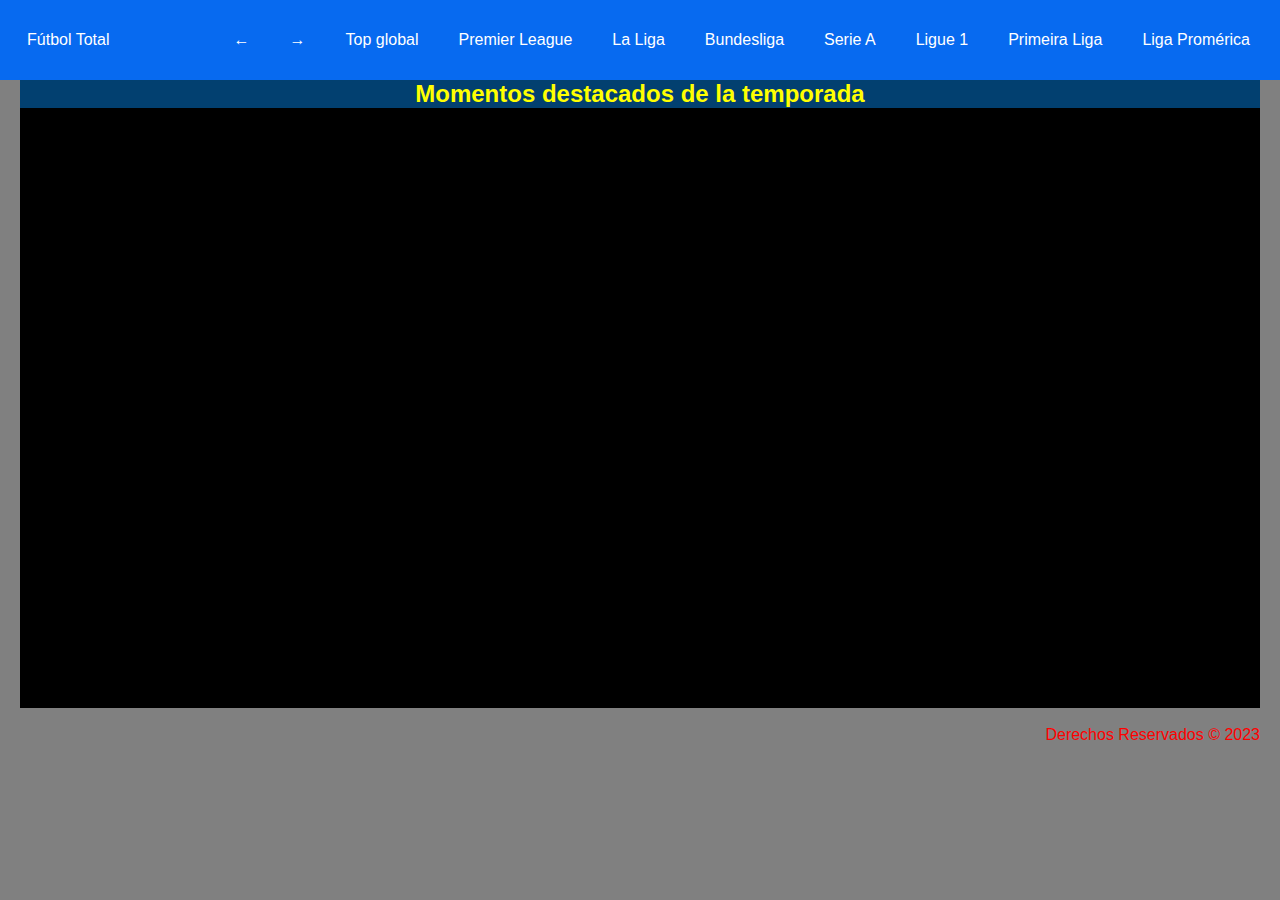
<file: src/main/resources/static/index.html>
<html>
    <head>
        <title>Fútbol Total</title>
        <meta charset="UTF-8">
        <meta name="viewport" content="width=device-width, initial-scale=1.0">
        <link href="css/menus.css" rel="stylesheet" type="text/css"/>
        <link href="css/estilos.css" rel="stylesheet" type="text/css"/>
    </head>
    <body class="body">
        <header class="header">
            <nav class="nav">
                <a class="nav-link logo" href="index.html">Fútbol Total</a>
                <ul class="nav-menu">
                    <li><a class="nav-menu-item"> <a class="nav-link nav-menu-link" href="cr.html">&leftarrow;</a></li>
                    <li><a class="nav-menu-item"> <a class="nav-link nav-menu-link" href="lideres.html">&rightarrow;</a></li>
                    <li><a class="nav-menu-item"> <a class="nav-link nav-menu-link" href="lideres.html">Top global</a></li>
                    <li><a class="nav-menu-item"> <a class="nav-link nav-menu-link" href="pl.html">Premier League</a></li>
                    <li><a class="nav-menu-item"> <a class="nav-link nav-menu-link" href="liga.html">La Liga</a></li>
                    <li><a class="nav-menu-item"> <a class="nav-link nav-menu-link" href="bundesliga.html">Bundesliga</a></li>
                    <li><a class="nav-menu-item"> <a class="nav-link nav-menu-link" href="seriea.html">Serie A</a></li>
                    <li><a class="nav-menu-item"> <a class="nav-link nav-menu-link" href="ligue1.html">Ligue 1</a></li>
                    <li><a class="nav-menu-item"> <a class="nav-link nav-menu-link" href="primeira.html">Primeira Liga</a></li>
                    <li><a class="nav-menu-item"> <a class="nav-link nav-menu-link" href="cr.html">Liga Promérica</a></li>
                </ul>
            </nav>
        </header>
        <aside>
            <h2>Momentos destacados de la temporada</h2>
        </aside>
        <section class="iframe">
            <iframe width="900" height="600" src="https://www.youtube.com/embed/r2n-XN9-_t4?controls=0&mute=1&autoplay=1"  title="Jugadas más Geniales en Fútbol 2023 ᴴᴰ" frameborder="0" allow="accelerometer; autoplay; clipboard-write; encrypted-media; gyroscope; picture-in-picture; web-share" allowfullscreen></iframe>
        </section>
        </br>
        <footer style="text-align: end">
            <p style="color: red">Derechos Reservados &COPY; 2023</p>
        </footer>
    </body>
</html>
</file>
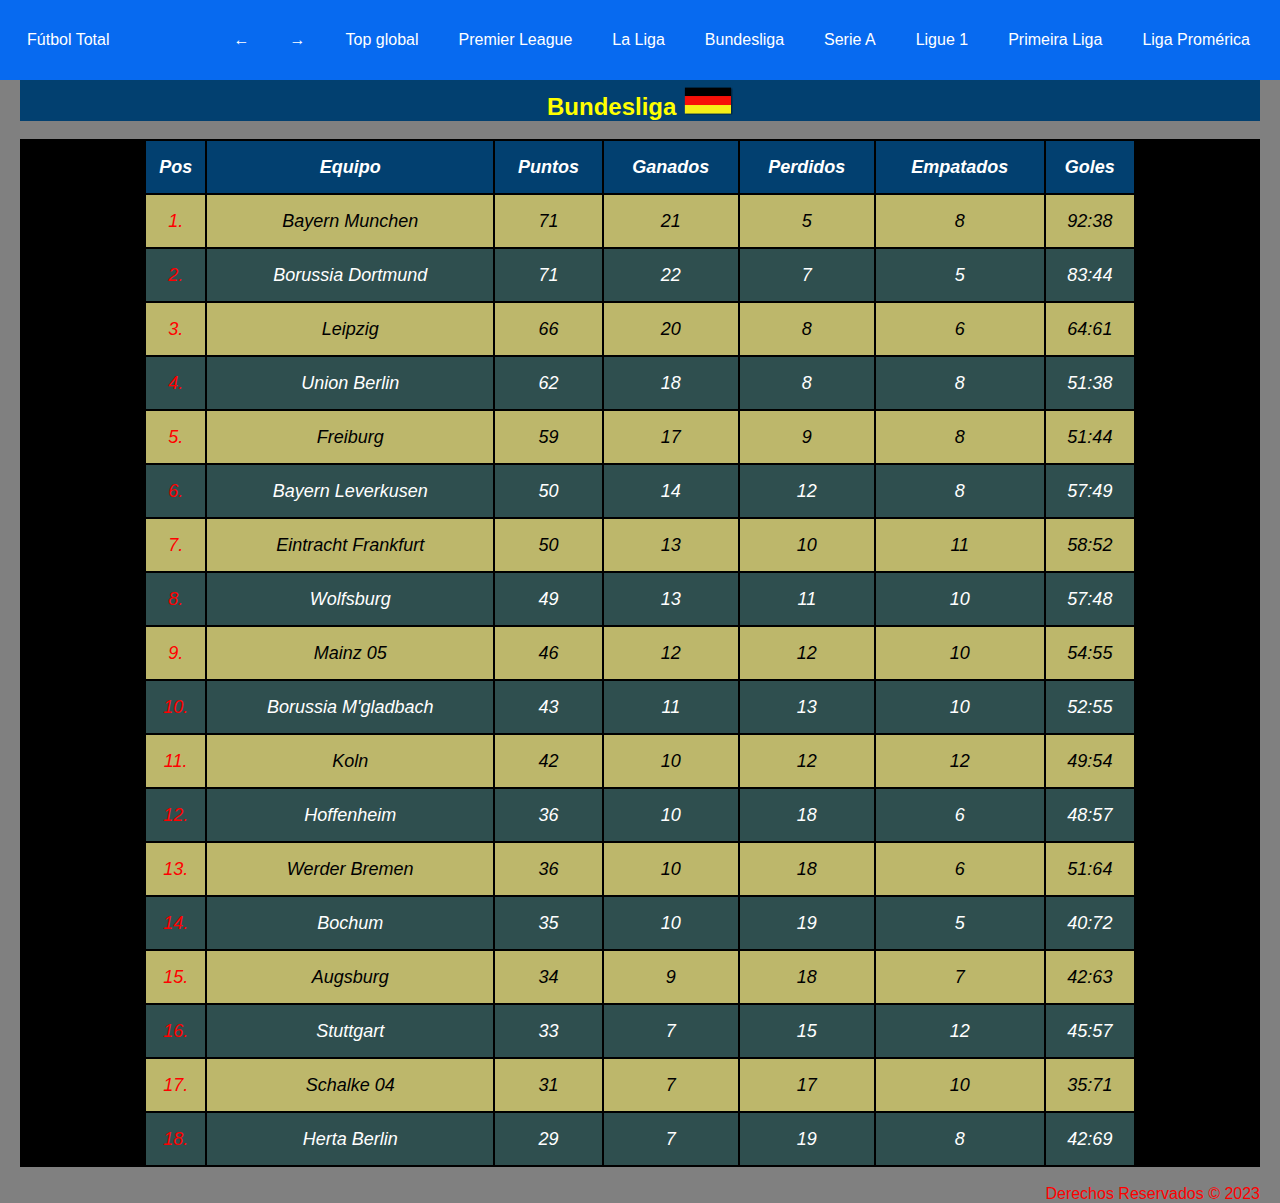
<file: src/main/resources/static/bundesliga.html>
<html>
    <head>
        <title>Fútbol Total: Bundesliga</title>
        <meta charset="UTF-8">
        <meta name="viewport" content="width=device-width, initial-scale=1.0">
        <link href="css/estilos.css" rel="stylesheet" type="text/css"/>
        <link href="css/menus.css" rel="stylesheet" type="text/css"/>
    </head>
    <body>
        <header class="header">
            <nav class="nav">
                <a class="nav-link logo" href="index.html">Fútbol Total</a>
                <ul class="nav-menu">
                    <li><a class="nav-menu-item"> <a class="nav-link nav-menu-link" href="liga.html">&leftarrow;</a></li>
                    <li><a class="nav-menu-item"> <a class="nav-link nav-menu-link" href="seriea.html">&rightarrow;</a></li>
                    <li><a class="nav-menu-item"> <a class="nav-link nav-menu-link" href="lideres.html">Top global</a></li>
                    <li><a class="nav-menu-item"> <a class="nav-link nav-menu-link" href="pl.html">Premier League</a></li>
                    <li><a class="nav-menu-item"> <a class="nav-link nav-menu-link" href="liga.html">La Liga</a></li>
                    <li><a class="nav-menu-item"> <a class="nav-link nav-menu-link" href="bundesliga.html">Bundesliga</a></li>
                    <li><a class="nav-menu-item"> <a class="nav-link nav-menu-link" href="seriea.html">Serie A</a></li>
                    <li><a class="nav-menu-item"> <a class="nav-link nav-menu-link" href="ligue1.html">Ligue 1</a></li>
                    <li><a class="nav-menu-item"> <a class="nav-link nav-menu-link" href="primeira.html">Primeira Liga</a></li>
                    <li><a class="nav-menu-item"> <a class="nav-link nav-menu-link" href="cr.html">Liga Promérica</a></li>
                </ul>
            </nav>
        </header>
        <aside>
            <h2>Bundesliga <img src="img/ale.png" alt="" width="50" height="35" style="padding-top: 6px"/></h2>
        </aside>
        </br>
        <section class="iframe">
            <table class="t">
                <thead>
                    <tr>
                        <th>Pos</th>
                        <th>Equipo</th>
                        <th>Puntos</th>
                        <th>Ganados</th>
                        <th>Perdidos</th>
                        <th>Empatados</th>
                        <th>Goles</th>
                    </tr>
                </thead>
                <tbody>
                    <tr>
                        <td style="color: red">1.</td>
                        <td>Bayern Munchen</td>
                        <td>71</td>
                        <td>21</td>
                        <td>5</td>
                        <td>8</td>
                        <td>92:38</td>
                    </tr>
                    <tr>
                         <td style="color: red">2.</td>
                        <td>Borussia Dortmund</td>
                        <td>71</td>
                        <td>22</td>
                        <td>7</td>
                        <td>5</td>
                        <td>83:44</td>
                    </tr>
                    <tr>
                         <td style="color: red">3.</td>
                        <td>Leipzig</td>
                        <td>66</td>
                        <td>20</td>
                        <td>8</td>
                        <td>6</td>
                        <td>64:61</td>
                    </tr>
                    <tr>
                         <td style="color: red">4.</td>
                        <td>Union Berlin</td>
                        <td>62</td>
                        <td>18</td>
                        <td>8</td>
                        <td>8</td>
                        <td>51:38</td>
                    </tr>
                    <tr>
                         <td style="color: red">5.</td>
                        <td>Freiburg</td>
                        <td>59</td>
                        <td>17</td>
                        <td>9</td>
                        <td>8</td>
                        <td>51:44</td>
                    </tr>
                    <tr>
                         <td style="color: red">6.</td>
                        <td>Bayern Leverkusen</td>
                        <td>50</td>
                        <td>14</td>
                        <td>12</td>
                        <td>8</td>
                        <td>57:49</td>
                    </tr>
                    <tr>
                         <td style="color: red">7.</td>
                        <td>Eintracht Frankfurt</td>
                        <td>50</td>
                        <td>13</td>
                        <td>10</td>
                        <td>11</td>
                        <td>58:52</td>
                    </tr>
                    <tr>
                         <td style="color: red">8.</td>
                        <td>Wolfsburg</td>
                        <td>49</td>
                        <td>13</td>
                        <td>11</td>
                        <td>10</td>
                        <td>57:48</td>
                    </tr>
                    <tr>
                         <td style="color: red">9.</td>
                        <td>Mainz 05</td>
                        <td>46</td>
                        <td>12</td>
                        <td>12</td>
                        <td>10</td>
                        <td>54:55</td>
                    </tr>
                    <tr>
                         <td style="color: red">10.</td>
                        <td>Borussia M'gladbach</td>
                        <td>43</td>
                        <td>11</td>
                        <td>13</td>
                        <td>10</td>
                        <td>52:55</td>
                    </tr>
                    <tr>
                         <td style="color: red">11.</td>
                        <td>Koln</td>
                        <td>42</td>
                        <td>10</td>
                        <td>12</td>
                        <td>12</td>
                        <td>49:54</td>
                    </tr>
                    <tr>
                         <td style="color: red">12.</td>
                        <td>Hoffenheim</td>
                        <td>36</td>
                        <td>10</td>
                        <td>18</td>
                        <td>6</td>
                        <td>48:57</td>
                    </tr>
                    <tr>
                         <td style="color: red">13.</td>
                        <td>Werder Bremen</td>
                        <td>36</td>
                        <td>10</td>
                        <td>18</td>
                        <td>6</td>
                        <td>51:64</td>
                    </tr>
                    <tr>
                         <td style="color: red">14.</td>
                        <td>Bochum</td>
                        <td>35</td>
                        <td>10</td>
                        <td>19</td>
                        <td>5</td>
                        <td>40:72</td>
                    </tr>
                    <tr>
                         <td style="color: red">15.</td>
                        <td>Augsburg</td>
                        <td>34</td>
                        <td>9</td>
                        <td>18</td>
                        <td>7</td>
                        <td>42:63</td>
                    </tr>
                    <tr>
                         <td style="color: red">16.</td>
                        <td>Stuttgart</td>
                        <td>33</td>
                        <td>7</td>
                        <td>15</td>
                        <td>12</td>
                        <td>45:57</td>
                    </tr>
                    <tr>
                         <td style="color: red">17.</td>
                        <td>Schalke 04</td>
                        <td>31</td>
                        <td>7</td>
                        <td>17</td>
                        <td>10</td>
                        <td>35:71</td>
                    </tr>
                    <tr>
                         <td style="color: red">18.</td>
                        <td>Herta Berlin</td>
                        <td>29</td>
                        <td>7</td>
                        <td>19</td>
                        <td>8</td>
                        <td>42:69</td>
                    </tr>
                </tbody>
            </table>
        </section>
        </br>
        <footer style="text-align: end">
            <p style="color: red">Derechos Reservados &COPY; 2023</p>
        </footer>
    </body>
</html>
</file>
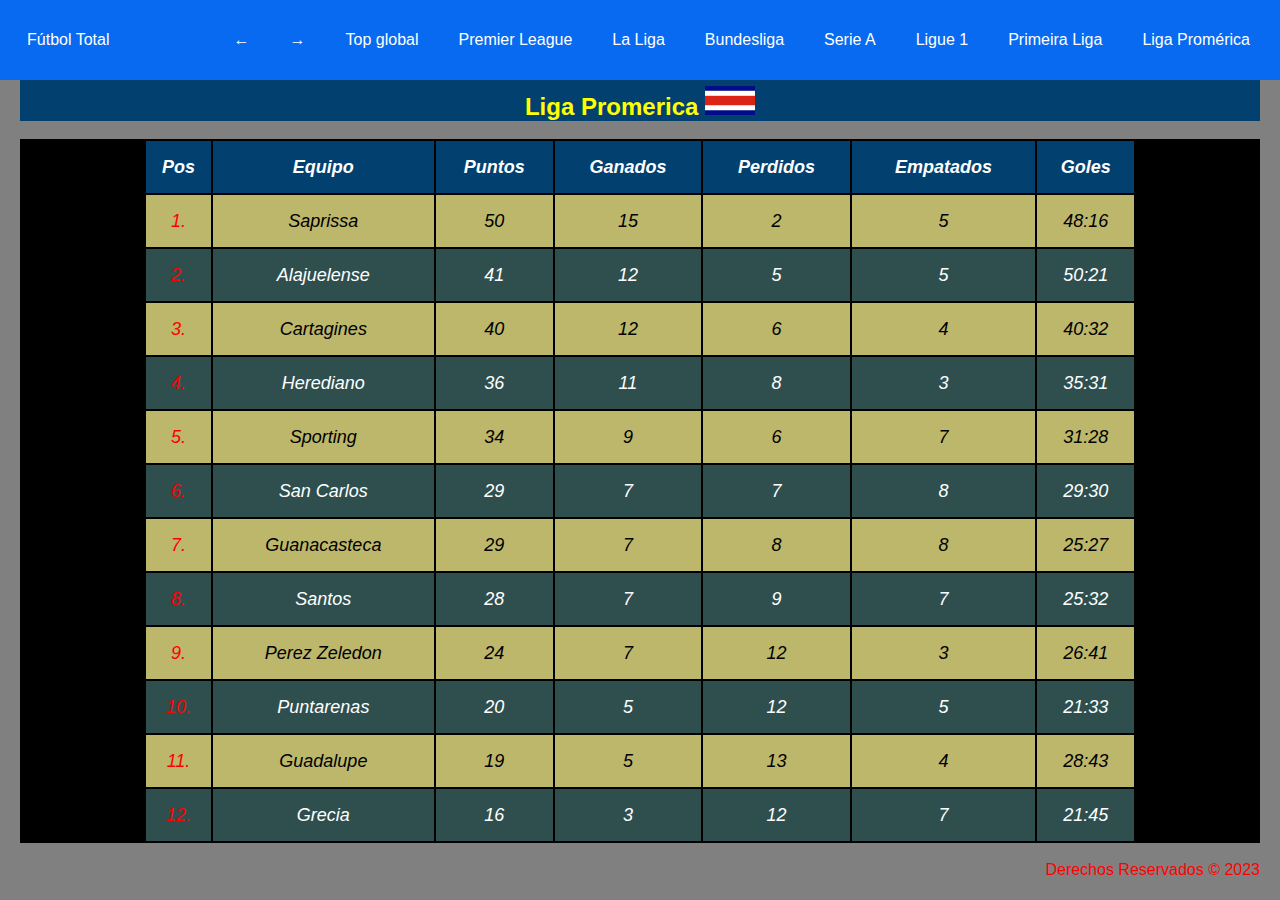
<file: src/main/resources/static/cr.html>
<html>
    <head>
        <title>Fútbol Total: Liga Promérica</title>
        <meta charset="UTF-8">
        <meta name="viewport" content="width=device-width, initial-scale=1.0">
        <link href="css/estilos.css" rel="stylesheet" type="text/css"/>
        <link href="css/menus.css" rel="stylesheet" type="text/css"/>
    </head>
    <body>
        <header class="header">
            <nav class="nav">
                <a class="nav-link logo" href="index.html">Fútbol Total</a>
                <ul class="nav-menu">
                    <li><a class="nav-menu-item"> <a class="nav-link nav-menu-link" href="primeira.html">&leftarrow;</a></li>
                    <li><a class="nav-menu-item"> <a class="nav-link nav-menu-link" href="index.html">&rightarrow;</a></li>
                    <li><a class="nav-menu-item"> <a class="nav-link nav-menu-link" href="lideres.html">Top global</a></li>
                    <li><a class="nav-menu-item"> <a class="nav-link nav-menu-link" href="pl.html">Premier League</a></li>
                    <li><a class="nav-menu-item"> <a class="nav-link nav-menu-link" href="liga.html">La Liga</a></li>
                    <li><a class="nav-menu-item"> <a class="nav-link nav-menu-link" href="bundesliga.html">Bundesliga</a></li>
                    <li><a class="nav-menu-item"> <a class="nav-link nav-menu-link" href="seriea.html">Serie A</a></li>
                    <li><a class="nav-menu-item"> <a class="nav-link nav-menu-link" href="ligue1.html">Ligue 1</a></li>
                    <li><a class="nav-menu-item"> <a class="nav-link nav-menu-link" href="primeira.html">Primeira Liga</a></li>
                    <li><a class="nav-menu-item"> <a class="nav-link nav-menu-link" href="cr.html">Liga Promérica</a></li>
                </ul>
            </nav>
        </header>
        <aside>
            <h2>Liga Promerica <img src="img/cr.png" alt="" width="50" height="35" style="padding-top: 6px"/></h2>
        </aside>
        </br>
        <section class="iframe">
            <table class="t">
                <thead>
                    <tr>
                        <th>Pos</th>
                        <th>Equipo</th>
                        <th>Puntos</th>
                        <th>Ganados</th>
                        <th>Perdidos</th>
                        <th>Empatados</th>
                        <th>Goles</th>
                    </tr>
                </thead>
                <tbody>
                    <tr>
                        <td style="color: red">1.</td>
                        <td>Saprissa</td>
                        <td>50</td>
                        <td>15</td>
                        <td>2</td>
                        <td>5</td>
                        <td>48:16</td>
                    </tr>
                    <tr>
                        <td style="color: red">2.</td>
                        <td>Alajuelense</td>
                        <td>41</td>
                        <td>12</td>
                        <td>5</td>
                        <td>5</td>
                        <td>50:21</td>
                    </tr>
                    <tr>
                        <td style="color: red">3.</td>
                        <td>Cartagines</td>
                        <td>40</td>
                        <td>12</td>
                        <td>6</td>
                        <td>4</td>
                        <td>40:32</td>
                    </tr>
                    <tr>
                        <td style="color: red">4.</td>
                        <td>Herediano</td>
                        <td>36</td>
                        <td>11</td>
                        <td>8</td>
                        <td>3</td>
                        <td>35:31</td>
                    </tr>
                    <tr>
                        <td style="color: red">5.</td>
                        <td>Sporting</td>
                        <td>34</td>
                        <td>9</td>
                        <td>6</td>
                        <td>7</td>
                        <td>31:28</td>
                    </tr>
                    <tr>
                        <td style="color: red">6.</td>
                        <td>San Carlos</td>
                        <td>29</td>
                        <td>7</td>
                        <td>7</td>
                        <td>8</td>
                        <td>29:30</td>
                    </tr>
                    <tr>
                        <td style="color: red">7.</td>
                        <td>Guanacasteca</td>
                        <td>29</td>
                        <td>7</td>
                        <td>8</td>
                        <td>8</td>
                        <td>25:27</td>
                    </tr>
                    <tr>
                        <td style="color: red">8.</td>
                        <td>Santos</td>
                        <td>28</td>
                        <td>7</td>
                        <td>9</td>
                        <td>7</td>
                        <td>25:32</td>
                    </tr>
                    <tr>
                        <td style="color: red">9.</td>
                        <td>Perez Zeledon</td>
                        <td>24</td>
                        <td>7</td>
                        <td>12</td>
                        <td>3</td>
                        <td>26:41</td>
                    </tr>
                    <tr>
                        <td style="color: red">10.</td>
                        <td>Puntarenas</td>
                        <td>20</td>
                        <td>5</td>
                        <td>12</td>
                        <td>5</td>
                        <td>21:33</td>
                    </tr>
                    <tr>
                        <td style="color: red">11.</td>
                        <td>Guadalupe</td>
                        <td>19</td>
                        <td>5</td>
                        <td>13</td>
                        <td>4</td>
                        <td>28:43</td>
                    </tr>
                    <tr>
                        <td style="color: red">12.</td>
                        <td>Grecia</td>
                        <td>16</td>
                        <td>3</td>
                        <td>12</td>
                        <td>7</td>
                        <td>21:45</td>
                    </tr>
                </tbody>
            </table>
        </section>
        </br>
        <footer style="text-align: end">
            <p style="color: red">Derechos Reservados &COPY; 2023</p>
        </footer>
    </body>
</html>
</file>
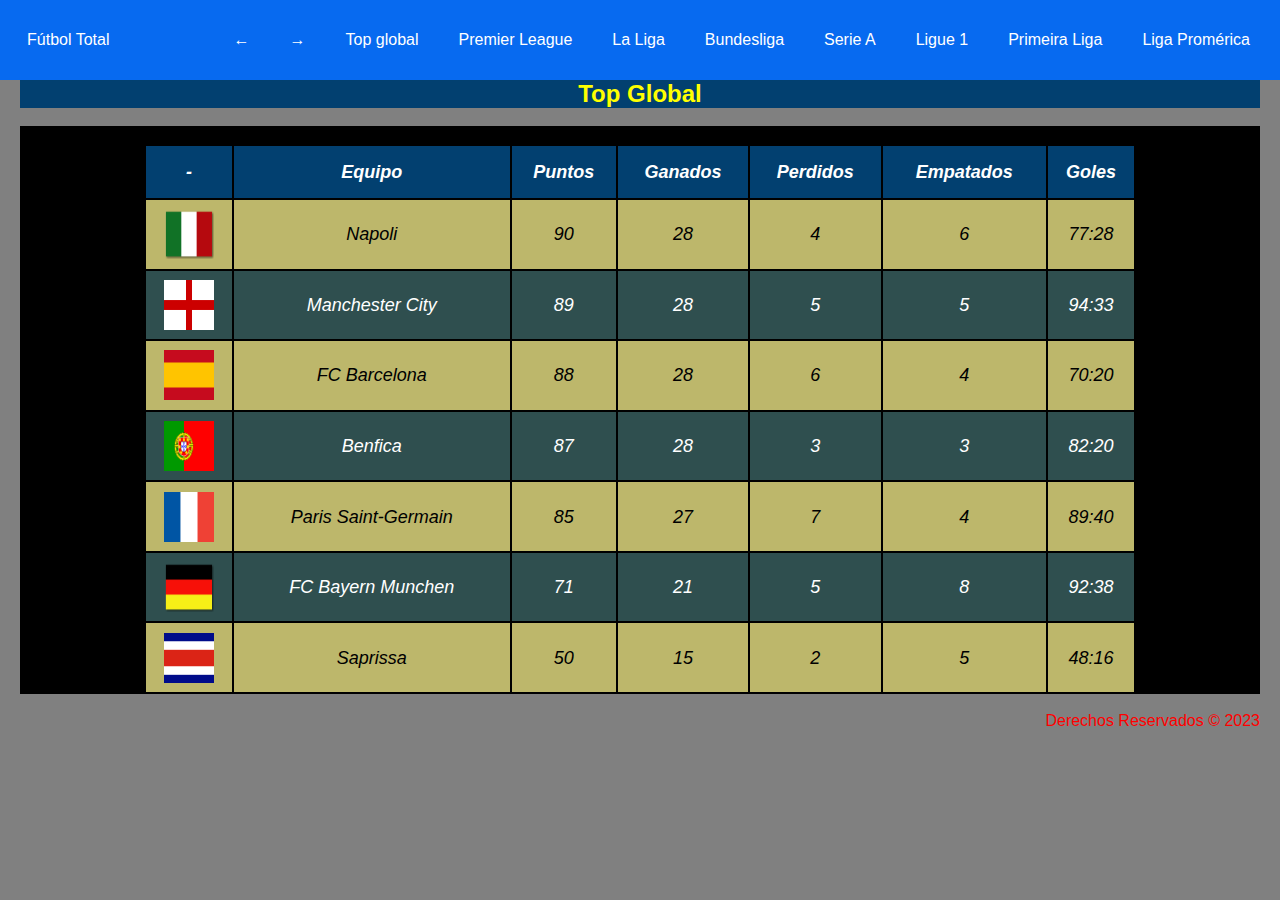
<file: src/main/resources/static/lideres.html>
<html>
    <head>
        <title>Fútbol Total: Líderes Globales</title>
        <meta charset="UTF-8">
        <meta name="viewport" content="width=device-width, initial-scale=1.0">
        <link href="css/estilos.css" rel="stylesheet" type="text/css"/>
        <link href="css/menus.css" rel="stylesheet" type="text/css"/>
    </head>
    <body>
        <header class="header">
            <nav class="nav">
                <a class="nav-link logo" href="index.html">Fútbol Total</a>
                <ul class="nav-menu">
                    <li><a class="nav-menu-item"> <a class="nav-link nav-menu-link" href="index.html">&leftarrow;</a></li>
                    <li><a class="nav-menu-item"> <a class="nav-link nav-menu-link" href="pl.html">&rightarrow;</a></li>
                    <li><a class="nav-menu-item"> <a class="nav-link nav-menu-link" href="lideres.html">Top global</a></li>
                    <li><a class="nav-menu-item"> <a class="nav-link nav-menu-link" href="pl.html">Premier League</a></li>
                    <li><a class="nav-menu-item"> <a class="nav-link nav-menu-link" href="liga.html">La Liga</a></li>
                    <li><a class="nav-menu-item"> <a class="nav-link nav-menu-link" href="bundesliga.html">Bundesliga</a></li>
                    <li><a class="nav-menu-item"> <a class="nav-link nav-menu-link" href="seriea.html">Serie A</a></li>
                    <li><a class="nav-menu-item"> <a class="nav-link nav-menu-link" href="ligue1.html">Ligue 1</a></li>
                    <li><a class="nav-menu-item"> <a class="nav-link nav-menu-link" href="primeira.html">Primeira Liga</a></li>
                    <li><a class="nav-menu-item"> <a class="nav-link nav-menu-link" href="cr.html">Liga Promérica</a></li>
                </ul>
            </nav>
        </header>
        <aside>
            <h2>Top Global</h2>
        </aside>
        </br>
        <section class="iframe">
            <table class="t">
                <thead>
                    <tr>
                        <th>-</th>
                        <th>Equipo</th>
                        <th>Puntos</th>
                        <th>Ganados</th>
                        <th>Perdidos</th>
                        <th>Empatados</th>
                        <th>Goles</th>
                    </tr>
                </thead>
                <tbody>
                    <tr>
                        <td><img src="img/ita.png" alt="" width="50" height="50"/></td>
                        <td>Napoli</td>
                        <td>90</td>
                        <td>28</td>
                        <td>4</td>
                        <td>6</td>
                        <td>77:28</td>
                    </tr>
                    <tr>
                        <td><img src="img/ing.png" alt="" width="50" height="50"/></td>
                        <td>Manchester City</td>
                        <td>89</td>
                        <td>28</td>
                        <td>5</td>
                        <td>5</td>
                        <td>94:33</td>
                    </tr>
                    <tr>
                        <td><img src="img/esp.png" alt="" width="50" height="50"/></td>
                        <td>FC Barcelona</td>
                        <td>88</td>
                        <td>28</td>
                        <td>6</td>
                        <td>4</td>
                        <td>70:20</td>
                    </tr>
                    <tr>
                        <td><img src="img/por.png" alt="" width="50" height="50"/></td>
                        <td>Benfica</td>
                        <td>87</td>
                        <td>28</td>
                        <td>3</td>
                        <td>3</td>
                        <td>82:20</td>
                    </tr>
                    <tr>
                        <td><img src="img/fra.png" alt="" width="50" height="50"/></td>>
                        <td>Paris Saint-Germain</td>
                        <td>85</td>
                        <td>27</td>
                        <td>7</td>
                        <td>4</td>
                        <td>89:40</td>
                    </tr>
                    <tr>
                        <td><img src="img/ale.png" alt="" width="50" height="50"/></td>
                        <td>FC Bayern Munchen</td>
                        <td>71</td>
                        <td>21</td>
                        <td>5</td>
                        <td>8</td>
                        <td>92:38</td>
                    </tr>
                    <tr>
                        <td><img src="img/cr.png" alt="" width="50" height="50"/></td>
                        <td>Saprissa</td>
                        <td>50</td>
                        <td>15</td>
                        <td>2</td>
                        <td>5</td>
                        <td>48:16</td>
                    </tr>
                </tbody>
            </table>
        </section>
        </br>
        <footer style="text-align: end">
            <p style="color: red">Derechos Reservados &COPY; 2023</p>
        </footer>
    </body>
</html>
</file>
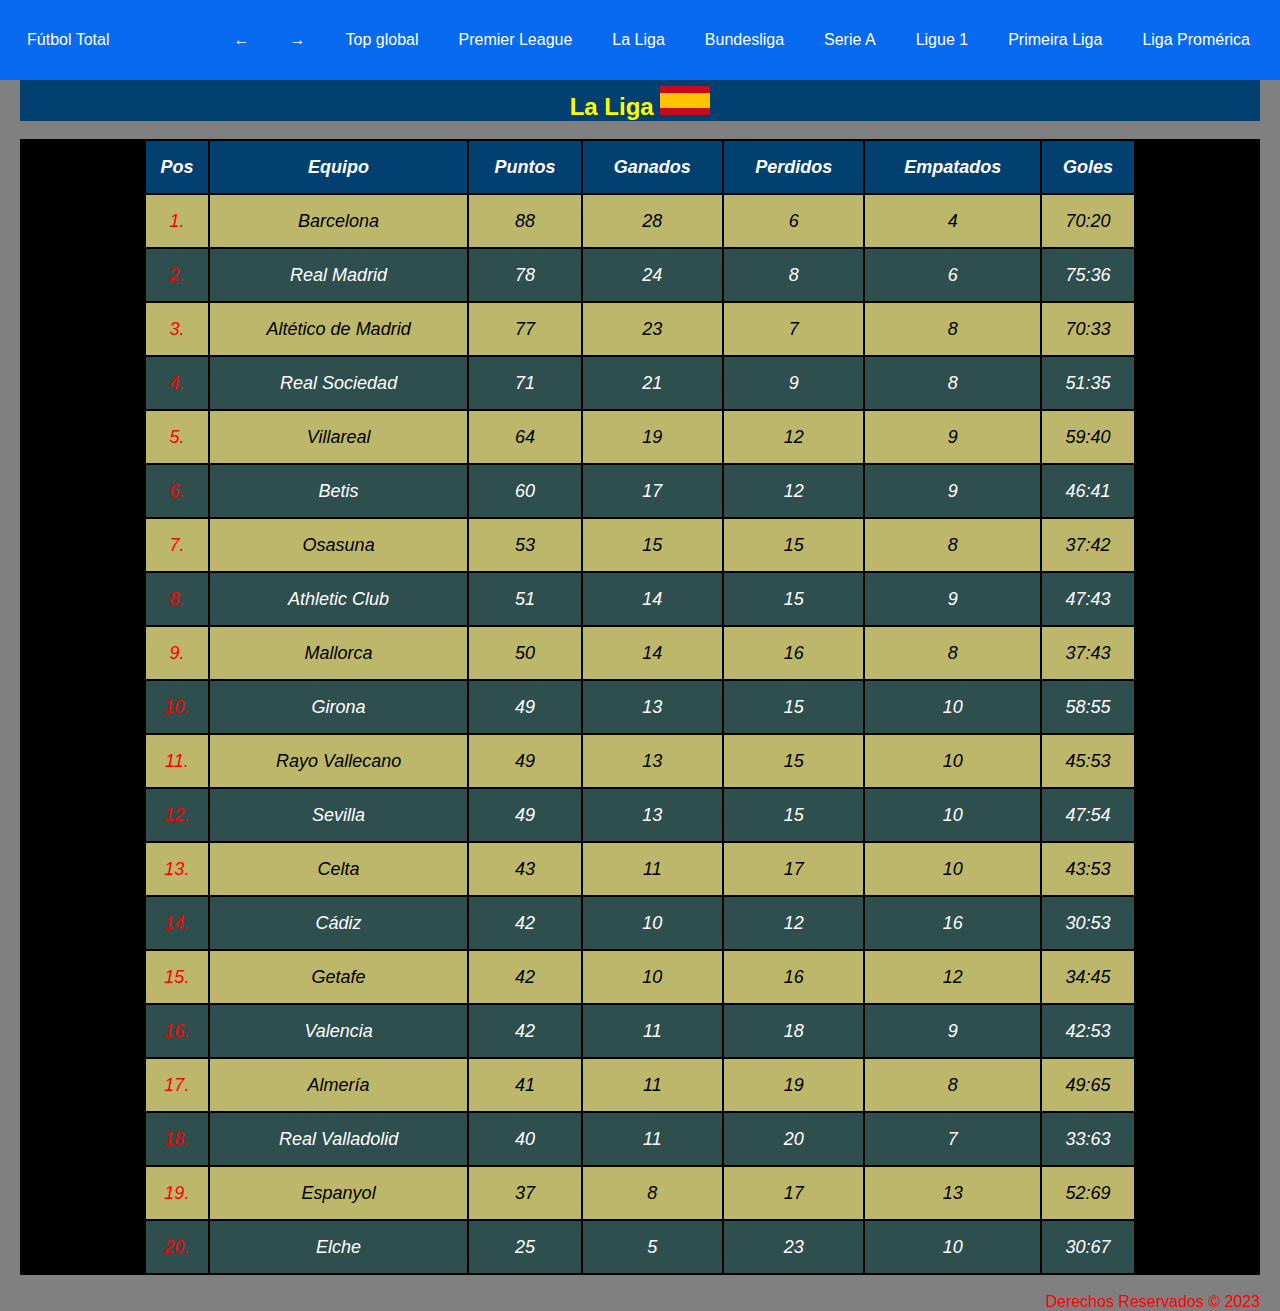
<file: src/main/resources/static/liga.html>
<html>
    <head>
        <title>Fútbol Total: La Liga</title>
        <meta charset="UTF-8">
        <meta name="viewport" content="width=device-width, initial-scale=1.0">
        <link href="css/estilos.css" rel="stylesheet" type="text/css"/>
        <link href="css/menus.css" rel="stylesheet" type="text/css"/>
    </head>
    <body>
        <header class="header">
            <nav class="nav">
                <a class="nav-link logo" href="index.html">Fútbol Total</a>
                <ul class="nav-menu">
                    <li><a class="nav-menu-item"> <a class="nav-link nav-menu-link" href="pl.html">&leftarrow;</a></li>
                    <li><a class="nav-menu-item"> <a class="nav-link nav-menu-link" href="bundesliga.html">&rightarrow;</a></li>
                    <li><a class="nav-menu-item"> <a class="nav-link nav-menu-link" href="lideres.html">Top global</a></li>
                    <li><a class="nav-menu-item"> <a class="nav-link nav-menu-link" href="pl.html">Premier League</a></li>
                    <li><a class="nav-menu-item"> <a class="nav-link nav-menu-link" href="liga.html">La Liga</a></li>
                    <li><a class="nav-menu-item"> <a class="nav-link nav-menu-link" href="bundesliga.html">Bundesliga</a></li>
                    <li><a class="nav-menu-item"> <a class="nav-link nav-menu-link" href="seriea.html">Serie A</a></li>
                    <li><a class="nav-menu-item"> <a class="nav-link nav-menu-link" href="ligue1.html">Ligue 1</a></li>
                    <li><a class="nav-menu-item"> <a class="nav-link nav-menu-link" href="primeira.html">Primeira Liga</a></li>
                    <li><a class="nav-menu-item"> <a class="nav-link nav-menu-link" href="cr.html">Liga Promérica</a></li>
                </ul>
            </nav>
        </header>
        <aside>
            <h2>La Liga <img src="img/esp.png" alt="" width="50" height="35" style="padding-top: 6px"/></h2>
        </aside>
        </br>
        <section class="iframe">
            <table class="t">
                <thead>
                    <tr>
                        <th>Pos</th>
                        <th>Equipo</th>
                        <th>Puntos</th>
                        <th>Ganados</th>
                        <th>Perdidos</th>
                        <th>Empatados</th>
                        <th>Goles</th>
                    </tr>
                </thead>
                <tbody>
                    <tr>
                        <td style="color: red">1.</td>
                        <td>Barcelona</td>
                        <td>88</td>
                        <td>28</td>
                        <td>6</td>
                        <td>4</td>
                        <td>70:20</td>
                    </tr>
                    <tr>
                         <td style="color: red">2.</td>
                        <td>Real Madrid</td>
                        <td>78</td>
                        <td>24</td>
                        <td>8</td>
                        <td>6</td>
                        <td>75:36</td>
                    </tr>
                    <tr>
                         <td style="color: red">3.</td>
                        <td>Altético de Madrid</td>
                        <td>77</td>
                        <td>23</td>
                        <td>7</td>
                        <td>8</td>
                        <td>70:33</td>
                    </tr>
                    <tr>
                         <td style="color: red">4.</td>
                        <td>Real Sociedad</td>
                        <td>71</td>
                        <td>21</td>
                        <td>9</td>
                        <td>8</td>
                        <td>51:35</td>
                    </tr>
                    <tr>
                         <td style="color: red">5.</td>
                        <td>Villareal</td>
                        <td>64</td>
                        <td>19</td>
                        <td>12</td>
                        <td>9</td>
                        <td>59:40</td>
                    </tr>
                    <tr>
                         <td style="color: red">6.</td>
                        <td>Betis</td>
                        <td>60</td>
                        <td>17</td>
                        <td>12</td>
                        <td>9</td>
                        <td>46:41</td>
                    </tr>
                    <tr>
                         <td style="color: red">7.</td>
                        <td>Osasuna</td>
                        <td>53</td>
                        <td>15</td>
                        <td>15</td>
                        <td>8</td>
                        <td>37:42</td>
                    </tr>
                    <tr>
                         <td style="color: red">8.</td>
                        <td>Athletic Club</td>
                        <td>51</td>
                        <td>14</td>
                        <td>15</td>
                        <td>9</td>
                        <td>47:43</td>
                    </tr>
                    <tr>
                         <td style="color: red">9.</td>
                        <td>Mallorca</td>
                        <td>50</td>
                        <td>14</td>
                        <td>16</td>
                        <td>8</td>
                        <td>37:43</td>
                    </tr>
                    <tr>
                         <td style="color: red">10.</td>
                        <td>Girona</td>
                        <td>49</td>
                        <td>13</td>
                        <td>15</td>
                        <td>10</td>
                        <td>58:55</td>
                    </tr>
                    <tr>
                         <td style="color: red">11.</td>
                        <td>Rayo Vallecano</td>
                        <td>49</td>
                        <td>13</td>
                        <td>15</td>
                        <td>10</td>
                        <td>45:53</td>
                    </tr>
                    <tr>
                         <td style="color: red">12.</td>
                        <td>Sevilla</td>
                        <td>49</td>
                        <td>13</td>
                        <td>15</td>
                        <td>10</td>
                        <td>47:54</td>
                    </tr>
                    <tr>
                         <td style="color: red">13.</td>
                        <td>Celta</td>
                        <td>43</td>
                        <td>11</td>
                        <td>17</td>
                        <td>10</td>
                        <td>43:53</td>
                    </tr>
                    <tr>
                         <td style="color: red">14.</td>
                        <td>Cádiz</td>
                        <td>42</td>
                        <td>10</td>
                        <td>12</td>
                        <td>16</td>
                        <td>30:53</td>
                    </tr>
                    <tr>
                         <td style="color: red">15.</td>
                        <td>Getafe</td>
                        <td>42</td>
                        <td>10</td>
                        <td>16</td>
                        <td>12</td>
                        <td>34:45</td>
                    </tr>
                    <tr>
                         <td style="color: red">16.</td>
                        <td>Valencia</td>
                        <td>42</td>
                        <td>11</td>
                        <td>18</td>
                        <td>9</td>
                        <td>42:53</td>
                    </tr>
                    <tr>
                         <td style="color: red">17.</td>
                        <td>Almería</td>
                        <td>41</td>
                        <td>11</td>
                        <td>19</td>
                        <td>8</td>
                        <td>49:65</td>
                    </tr>
                    <tr>
                         <td style="color: red">18.</td>
                        <td>Real Valladolid</td>
                        <td>40</td>
                        <td>11</td>
                        <td>20</td>
                        <td>7</td>
                        <td>33:63</td>
                    </tr>
                    <tr>
                         <td style="color: red">19.</td>
                        <td>Espanyol</td>
                        <td>37</td>
                        <td>8</td>
                        <td>17</td>
                        <td>13</td>
                        <td>52:69</td>
                    </tr>
                    <tr>
                         <td style="color: red">20.</td>
                        <td>Elche</td>
                        <td>25</td>
                        <td>5</td>
                        <td>23</td>
                        <td>10</td>
                        <td>30:67</td>
                    </tr>
                </tbody>
            </table>
        </section>
        </br>
        <footer style="text-align: end">
            <p style="color: red">Derechos Reservados &COPY; 2023</p>
        </footer>
    </body>
</html>
</file>
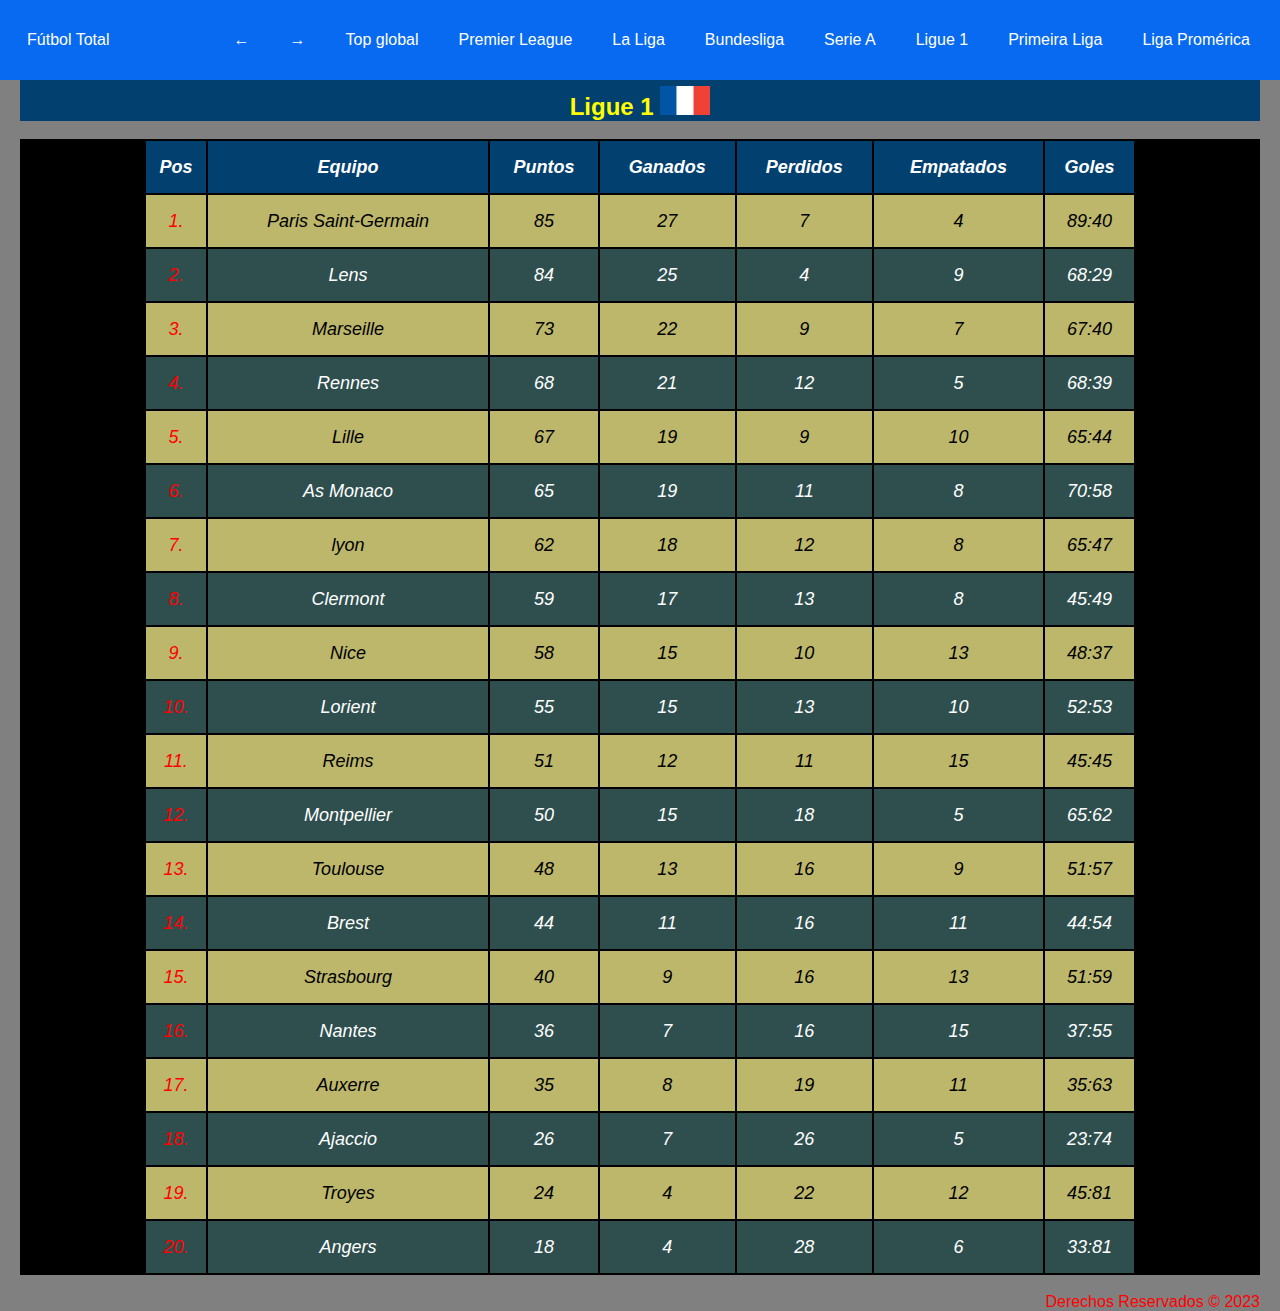
<file: src/main/resources/static/ligue1.html>
<html>
    <head>
        <title>Fútbol Total: Ligue 1</title>
        <meta charset="UTF-8">
        <meta name="viewport" content="width=device-width, initial-scale=1.0">
        <link href="css/estilos.css" rel="stylesheet" type="text/css"/>
        <link href="css/menus.css" rel="stylesheet" type="text/css"/>
    </head>
    <body>
        <header class="header">
            <nav class="nav">
                <a class="nav-link logo" href="index.html">Fútbol Total</a>
                <ul class="nav-menu">
                    <li><a class="nav-menu-item"> <a class="nav-link nav-menu-link" href="seriea.html">&leftarrow;</a></li>
                    <li><a class="nav-menu-item"> <a class="nav-link nav-menu-link" href="primeira.html">&rightarrow;</a></li>
                    <li><a class="nav-menu-item"> <a class="nav-link nav-menu-link" href="lideres.html">Top global</a></li>
                    <li><a class="nav-menu-item"> <a class="nav-link nav-menu-link" href="pl.html">Premier League</a></li>
                    <li><a class="nav-menu-item"> <a class="nav-link nav-menu-link" href="liga.html">La Liga</a></li>
                    <li><a class="nav-menu-item"> <a class="nav-link nav-menu-link" href="bundesliga.html">Bundesliga</a></li>
                    <li><a class="nav-menu-item"> <a class="nav-link nav-menu-link" href="seriea.html">Serie A</a></li>
                    <li><a class="nav-menu-item"> <a class="nav-link nav-menu-link" href="ligue1.html">Ligue 1</a></li>
                    <li><a class="nav-menu-item"> <a class="nav-link nav-menu-link" href="primeira.html">Primeira Liga</a></li>
                    <li><a class="nav-menu-item"> <a class="nav-link nav-menu-link" href="cr.html">Liga Promérica</a></li>
                </ul>
            </nav>
        </header>
        <aside>
            <h2>Ligue 1 <img src="img/fra.png" alt="" width="50" height="35" style="padding-top: 6px"/></h2>
        </aside>
        </br>
        <section class="iframe">
            <table class="t">
                <thead>
                    <tr>
                        <th>Pos</th>
                        <th>Equipo</th>
                        <th>Puntos</th>
                        <th>Ganados</th>
                        <th>Perdidos</th>
                        <th>Empatados</th>
                        <th>Goles</th>
                    </tr>
                </thead>
                <tbody>
                    <tr>
                        <td style="color: red">1.</td>
                        <td>Paris Saint-Germain</td>
                        <td>85</td>
                        <td>27</td>
                        <td>7</td>
                        <td>4</td>
                        <td>89:40</td>
                    </tr>
                    <tr>
                        <td style="color: red">2.</td>
                        <td>Lens</td>
                        <td>84</td>
                        <td>25</td>
                        <td>4</td>
                        <td>9</td>
                        <td>68:29</td>
                    </tr>
                    <tr>
                        <td style="color: red">3.</td>
                        <td>Marseille</td>
                        <td>73</td>
                        <td>22</td>
                        <td>9</td>
                        <td>7</td>
                        <td>67:40</td>
                    </tr>
                    <tr>
                        <td style="color: red">4.</td>
                        <td>Rennes</td>
                        <td>68</td>
                        <td>21</td>
                        <td>12</td>
                        <td>5</td>
                        <td>68:39</td>
                    </tr>
                    <tr>
                        <td style="color: red">5.</td>
                        <td>Lille</td>
                        <td>67</td>
                        <td>19</td>
                        <td>9</td>
                        <td>10</td>
                        <td>65:44</td>
                    </tr>
                    <tr>
                        <td style="color: red">6.</td>
                        <td>As Monaco</td>
                        <td>65</td>
                        <td>19</td>
                        <td>11</td>
                        <td>8</td>
                        <td>70:58</td>
                    </tr>
                    <tr>
                        <td style="color: red">7.</td>
                        <td>lyon</td>
                        <td>62</td>
                        <td>18</td>
                        <td>12</td>
                        <td>8</td>
                        <td>65:47</td>
                    </tr>
                    <tr>
                        <td style="color: red">8.</td>
                        <td>Clermont</td>
                        <td>59</td>
                        <td>17</td>
                        <td>13</td>
                        <td>8</td>
                        <td>45:49</td>
                    </tr>
                    <tr>
                        <td style="color: red">9.</td>
                        <td>Nice</td>
                        <td>58</td>
                        <td>15</td>
                        <td>10</td>
                        <td>13</td>
                        <td>48:37</td>
                    </tr>
                    <tr>
                        <td style="color: red">10.</td>
                        <td>Lorient</td>
                        <td>55</td>
                        <td>15</td>
                        <td>13</td>
                        <td>10</td>
                        <td>52:53</td>
                    </tr>
                    <tr>
                        <td style="color: red">11.</td>
                        <td>Reims</td>
                        <td>51</td>
                        <td>12</td>
                        <td>11</td>
                        <td>15</td>
                        <td>45:45</td>
                    </tr>
                    <tr>
                        <td style="color: red">12.</td>
                        <td>Montpellier</td>
                        <td>50</td>
                        <td>15</td>
                        <td>18</td>
                        <td>5</td>
                        <td>65:62</td>
                    </tr>
                    <tr>
                        <td style="color: red">13.</td>
                        <td>Toulouse</td>
                        <td>48</td>
                        <td>13</td>
                        <td>16</td>
                        <td>9</td>
                        <td>51:57</td>
                    </tr>
                    <tr>
                        <td style="color: red">14.</td>
                        <td>Brest</td>
                        <td>44</td>
                        <td>11</td>
                        <td>16</td>
                        <td>11</td>
                        <td>44:54</td>
                    </tr>
                    <tr>
                        <td style="color: red">15.</td>
                        <td>Strasbourg</td>
                        <td>40</td>
                        <td>9</td>
                        <td>16</td>
                        <td>13</td>
                        <td>51:59</td>
                    </tr>
                    <tr>
                        <td style="color: red">16.</td>
                        <td>Nantes</td>
                        <td>36</td>
                        <td>7</td>
                        <td>16</td>
                        <td>15</td>
                        <td>37:55</td>
                    </tr>
                    <tr>
                        <td style="color: red">17.</td>
                        <td>Auxerre</td>
                        <td>35</td>
                        <td>8</td>
                        <td>19</td>
                        <td>11</td>
                        <td>35:63</td>
                    </tr>
                    <tr>
                        <td style="color: red">18.</td>
                        <td>Ajaccio</td>
                        <td>26</td>
                        <td>7</td>
                        <td>26</td>
                        <td>5</td>
                        <td>23:74</td>
                    </tr>
                    <tr>
                        <td style="color: red">19.</td>
                        <td>Troyes</td>
                        <td>24</td>
                        <td>4</td>
                        <td>22</td>
                        <td>12</td>
                        <td>45:81</td>
                    </tr>
                    <tr>
                        <td style="color: red">20.</td>
                        <td>Angers</td>
                        <td>18</td>
                        <td>4</td>
                        <td>28</td>
                        <td>6</td>
                        <td>33:81</td>
                    </tr>

                </tbody>
            </table>
        </section>
        </br>
        <footer style="text-align: end">
            <p style="color: red">Derechos Reservados &COPY; 2023</p>
        </footer>
    </body>
</html>
</file>
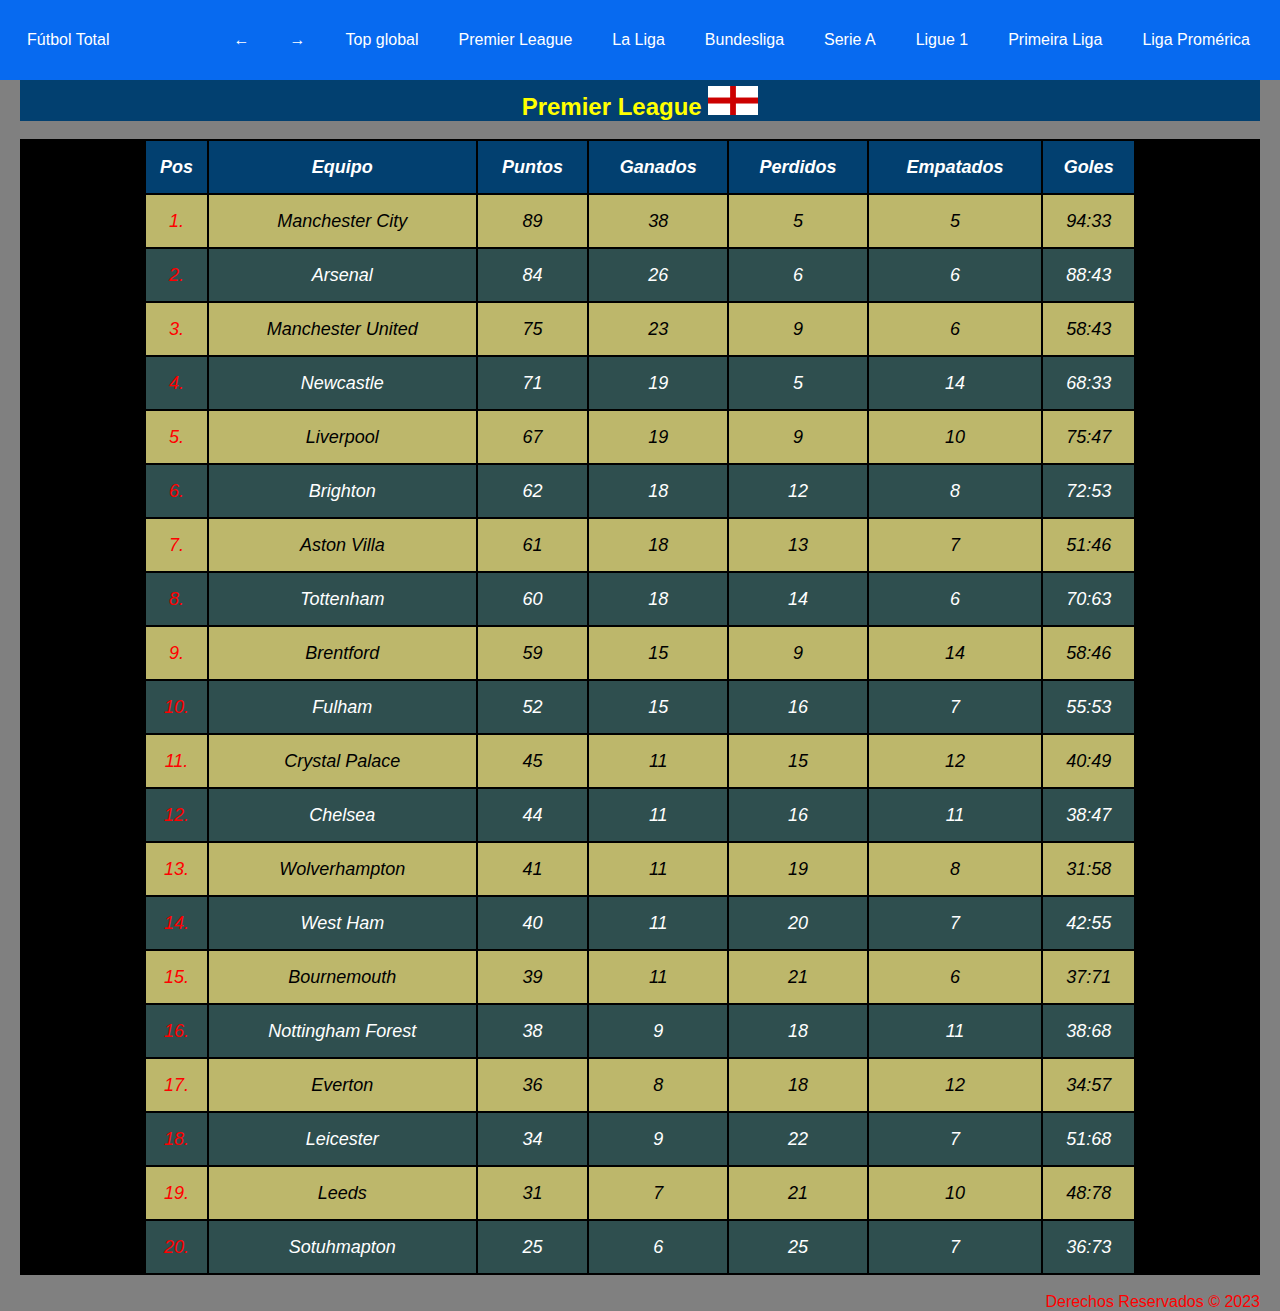
<file: src/main/resources/static/pl.html>
<html>
    <head>
        <title>Fútbol Total: Premier League</title>
        <meta charset="UTF-8">
        <meta name="viewport" content="width=device-width, initial-scale=1.0">
        <link href="css/estilos.css" rel="stylesheet" type="text/css"/>
        <link href="css/menus.css" rel="stylesheet" type="text/css"/>
    </head>
    <body>
        <header class="header">
            <nav class="nav">
                <a class="nav-link logo" href="index.html">Fútbol Total</a>
                <ul class="nav-menu">
                    <li><a class="nav-menu-item"> <a class="nav-link nav-menu-link" href="lideres.html">&leftarrow;</a></li>
                    <li><a class="nav-menu-item"> <a class="nav-link nav-menu-link" href="liga.html">&rightarrow;</a></li>
                    <li><a class="nav-menu-item"> <a class="nav-link nav-menu-link" href="lideres.html">Top global</a></li>
                    <li><a class="nav-menu-item"> <a class="nav-link nav-menu-link" href="pl.html">Premier League</a></li>
                    <li><a class="nav-menu-item"> <a class="nav-link nav-menu-link" href="liga.html">La Liga</a></li>
                    <li><a class="nav-menu-item"> <a class="nav-link nav-menu-link" href="bundesliga.html">Bundesliga</a></li>
                    <li><a class="nav-menu-item"> <a class="nav-link nav-menu-link" href="seriea.html">Serie A</a></li>
                    <li><a class="nav-menu-item"> <a class="nav-link nav-menu-link" href="ligue1.html">Ligue 1</a></li>
                    <li><a class="nav-menu-item"> <a class="nav-link nav-menu-link" href="primeira.html">Primeira Liga</a></li>
                    <li><a class="nav-menu-item"> <a class="nav-link nav-menu-link" href="cr.html">Liga Promérica</a></li>
                </ul>
            </nav>
        </header>
        <aside>
            <h2><td>Premier League <img src="img/ing.png" alt="" width="50" height="35" style="padding-top: 6px"/></h2>
        </aside>
        </br>
        <section class="iframe">
            <table class="t">
                <thead>
                    <tr>
                        <th>Pos</th>
                        <th>Equipo</th>
                        <th>Puntos</th>
                        <th>Ganados</th>
                        <th>Perdidos</th>
                        <th>Empatados</th>
                        <th>Goles</th>
                    </tr>
                </thead>
                <tbody>
                    <tr>
                        <td style="color: red">1.</td>
                        <td>Manchester City</td>
                        <td>89</td>
                        <td>38</td>
                        <td>5</td>
                        <td>5</td>
                        <td>94:33</td>
                    </tr>
                    <tr>
                        <td style="color: red">2.</td>
                        <td>Arsenal</td>
                        <td>84</td>
                        <td>26</td>
                        <td>6</td>
                        <td>6</td>
                        <td>88:43</td>
                    </tr>
                    <tr>
                        <td style="color: red">3.</td>
                        <td>Manchester United</td>
                        <td>75</td>
                        <td>23</td>
                        <td>9</td>
                        <td>6</td>
                        <td>58:43</td>
                    </tr>
                    <tr>
                        <td style="color: red">4.</td>
                        <td>Newcastle</td>
                        <td>71</td>
                        <td>19</td>
                        <td>5</td>
                        <td>14</td>
                        <td>68:33</td>
                    </tr>
                    <tr>
                        <td style="color: red">5.</td>
                        <td>Liverpool</td>
                        <td>67</td>
                        <td>19</td>
                        <td>9</td>
                        <td>10</td>
                        <td>75:47</td>
                    </tr>
                    <tr>
                        <td style="color: red">6.</td>
                        <td>Brighton</td>
                        <td>62</td>
                        <td>18</td>
                        <td>12</td>
                        <td>8</td>
                        <td>72:53</td>
                    </tr>
                    <tr>
                        <td style="color: red">7.</td>
                        <td>Aston Villa</td>
                        <td>61</td>
                        <td>18</td>
                        <td>13</td>
                        <td>7</td>
                        <td>51:46</td>
                    </tr>
                    <tr>
                        <td style="color: red">8.</td>
                        <td>Tottenham</td>
                        <td>60</td>
                        <td>18</td>
                        <td>14</td>
                        <td>6</td>
                        <td>70:63</td>
                    </tr>
                    <tr>
                        <td style="color: red">9.</td>
                        <td>Brentford</td>
                        <td>59</td>
                        <td>15</td>
                        <td>9</td>
                        <td>14</td>
                        <td>58:46</td>
                    </tr>
                    <tr>
                        <td style="color: red">10.</td>
                        <td>Fulham</td>
                        <td>52</td>
                        <td>15</td>
                        <td>16</td>
                        <td>7</td>
                        <td>55:53</td>
                    </tr>
                    <tr>
                        <td style="color: red">11.</td>
                        <td>Crystal Palace</td>
                        <td>45</td>
                        <td>11</td>
                        <td>15</td>
                        <td>12</td>
                        <td>40:49</td>
                    </tr>
                    <tr>
                        <td style="color: red">12.</td>
                        <td>Chelsea</td>
                        <td>44</td>
                        <td>11</td>
                        <td>16</td>
                        <td>11</td>
                        <td>38:47</td>
                    </tr>
                    <tr>
                        <td style="color: red">13.</td>
                        <td>Wolverhampton</td>
                        <td>41</td>
                        <td>11</td>
                        <td>19</td>
                        <td>8</td>
                        <td>31:58</td>
                    </tr>
                    <tr>
                        <td style="color: red">14.</td>
                        <td>West Ham</td>
                        <td>40</td>
                        <td>11</td>
                        <td>20</td>
                        <td>7</td>
                        <td>42:55</td>
                    </tr>
                    <tr>
                        <td style="color: red">15.</td>
                        <td>Bournemouth</td>
                        <td>39</td>
                        <td>11</td>
                        <td>21</td>
                        <td>6</td>
                        <td>37:71</td>
                    </tr>
                    <tr>
                        <td style="color: red">16.</td>
                        <td>Nottingham Forest</td>
                        <td>38</td>
                        <td>9</td>
                        <td>18</td>
                        <td>11</td>
                        <td>38:68</td>
                    </tr>
                    <tr>
                        <td style="color: red">17.</td>
                        <td>Everton</td>
                        <td>36</td>
                        <td>8</td>
                        <td>18</td>
                        <td>12</td>
                        <td>34:57</td>
                    </tr>
                    <tr>
                        <td style="color: red">18.</td>
                        <td>Leicester</td>
                        <td>34</td>
                        <td>9</td>
                        <td>22</td>
                        <td>7</td>
                        <td>51:68</td>
                    </tr>
                    <tr>
                        <td style="color: red">19.</td>
                        <td>Leeds</td>
                        <td>31</td>
                        <td>7</td>
                        <td>21</td>
                        <td>10</td>
                        <td>48:78</td>
                    </tr>
                    <tr>
                        <td style="color: red">20.</td>
                        <td>Sotuhmapton</td>
                        <td>25</td>
                        <td>6</td>
                        <td>25</td>
                        <td>7</td>
                        <td>36:73</td>
                    </tr>
                </tbody>
            </table>
        </section>
        </br>
        <footer style="text-align: end">
            <p style="color: red">Derechos Reservados &COPY; 2023</p>
        </footer>
    </body>
</html>
</file>
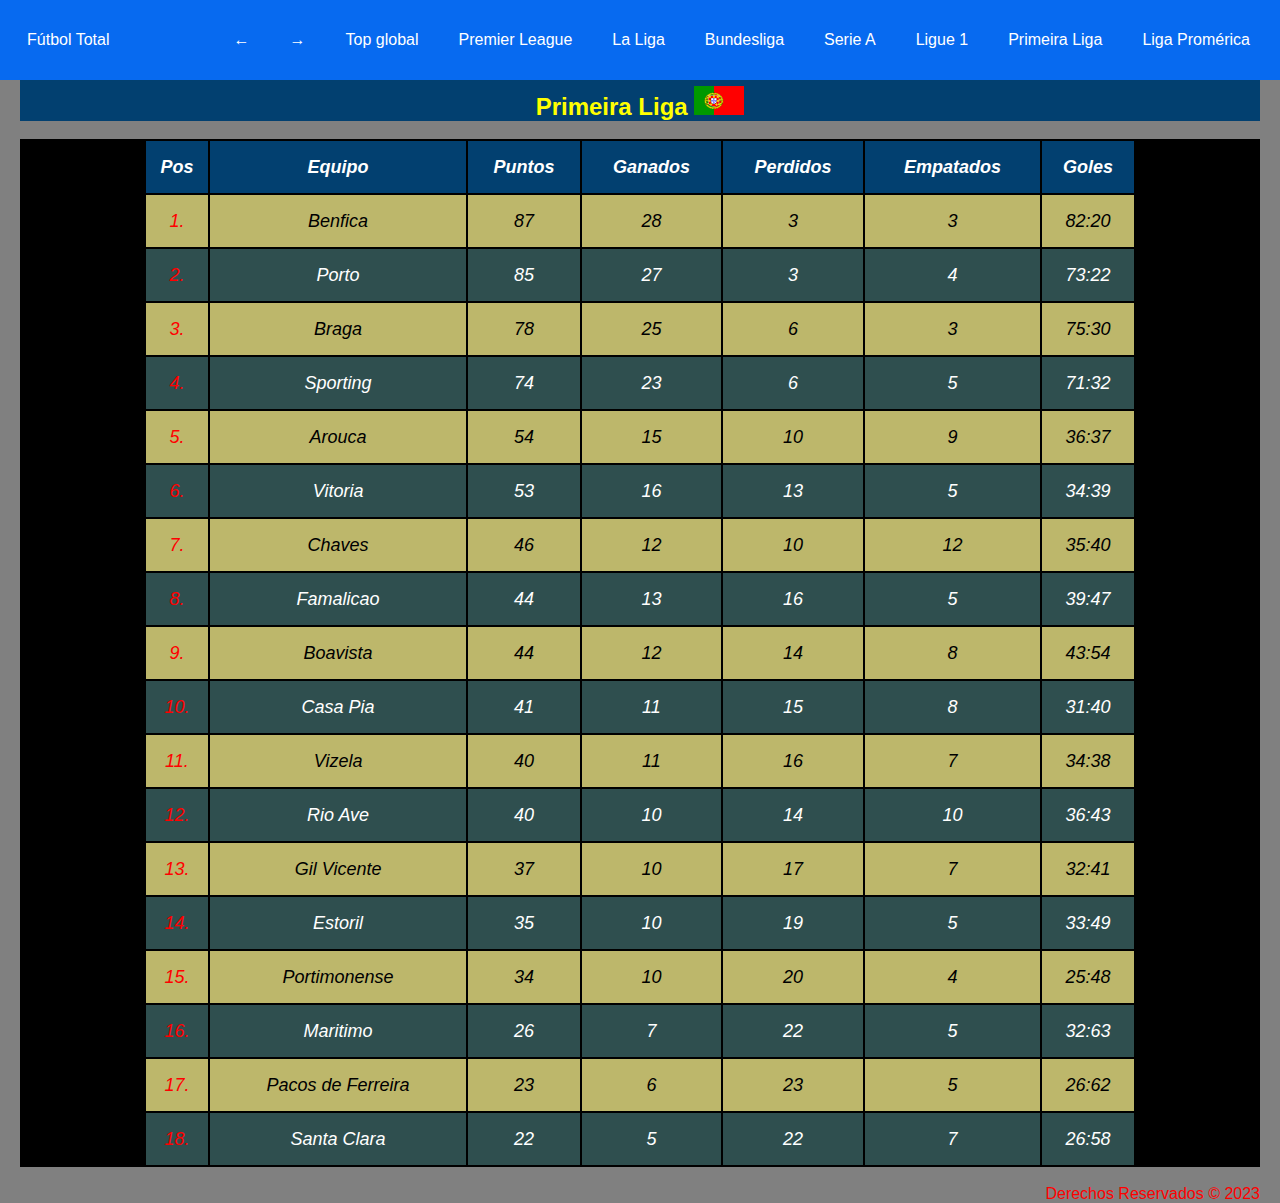
<file: src/main/resources/static/primeira.html>
<html>
    <head>
        <title>Fútbol Total: Primeira Liga</title>
        <meta charset="UTF-8">
        <meta name="viewport" content="width=device-width, initial-scale=1.0">
        <link href="css/estilos.css" rel="stylesheet" type="text/css"/>
        <link href="css/menus.css" rel="stylesheet" type="text/css"/>
    </head>
    <body>
        <header class="header">
            <nav class="nav">
                <a class="nav-link logo" href="index.html">Fútbol Total</a>
                <ul class="nav-menu">
                    <li><a class="nav-menu-item"> <a class="nav-link nav-menu-link" href="ligue1.html">&leftarrow;</a></li>
                    <li><a class="nav-menu-item"> <a class="nav-link nav-menu-link" href="cr.html">&rightarrow;</a></li>
                    <li><a class="nav-menu-item"> <a class="nav-link nav-menu-link" href="lideres.html">Top global</a></li>
                    <li><a class="nav-menu-item"> <a class="nav-link nav-menu-link" href="pl.html">Premier League</a></li>
                    <li><a class="nav-menu-item"> <a class="nav-link nav-menu-link" href="liga.html">La Liga</a></li>
                    <li><a class="nav-menu-item"> <a class="nav-link nav-menu-link" href="bundesliga.html">Bundesliga</a></li>
                    <li><a class="nav-menu-item"> <a class="nav-link nav-menu-link" href="seriea.html">Serie A</a></li>
                    <li><a class="nav-menu-item"> <a class="nav-link nav-menu-link" href="ligue1.html">Ligue 1</a></li>
                    <li><a class="nav-menu-item"> <a class="nav-link nav-menu-link" href="primeira.html">Primeira Liga</a></li>
                    <li><a class="nav-menu-item"> <a class="nav-link nav-menu-link" href="cr.html">Liga Promérica</a></li>
                </ul>
            </nav>
        </header>
        <aside>
            <h2>Primeira Liga <img src="img/por.png" alt="" width="50" height="35" style="padding-top: 6px"/></h2>
        </aside>
        </br>
        <section class="iframe">
            <table class="t">
                <thead>
                    <tr>
                        <th>Pos</th>
                        <th>Equipo</th>
                        <th>Puntos</th>
                        <th>Ganados</th>
                        <th>Perdidos</th>
                        <th>Empatados</th>
                        <th>Goles</th>
                    </tr>
                </thead>
                <tbody>
                    <tr>
                        <td style="color: red">1.</td>
                        <td>Benfica</td>
                        <td>87</td>
                        <td>28</td>
                        <td>3</td>
                        <td>3</td>
                        <td>82:20</td>
                    </tr>
                    <tr>
                        <td style="color: red">2.</td>
                        <td>Porto</td>
                        <td>85</td>
                        <td>27</td>
                        <td>3</td>
                        <td>4</td>
                        <td>73:22</td>
                    </tr>
                    <tr>
                        <td style="color: red">3.</td>
                        <td>Braga</td>
                        <td>78</td>
                        <td>25</td>
                        <td>6</td>
                        <td>3</td>
                        <td>75:30</td>
                    </tr>
                    <tr>
                        <td style="color: red">4.</td>
                        <td>Sporting</td>
                        <td>74</td>
                        <td>23</td>
                        <td>6</td>
                        <td>5</td>
                        <td>71:32</td>
                    </tr>
                    <tr>
                        <td style="color: red">5.</td>
                        <td>Arouca</td>
                        <td>54</td>
                        <td>15</td>
                        <td>10</td>
                        <td>9</td>
                        <td>36:37</td>
                    </tr>
                    <tr>
                        <td style="color: red">6.</td>
                        <td>Vitoria</td>
                        <td>53</td>
                        <td>16</td>
                        <td>13</td>
                        <td>5</td>
                        <td>34:39</td>
                    </tr>
                    <tr>
                        <td style="color: red">7.</td>
                        <td>Chaves</td>
                        <td>46</td>
                        <td>12</td>
                        <td>10</td>
                        <td>12</td>
                        <td>35:40</td>
                    </tr>
                    <tr>
                        <td style="color: red">8.</td>
                        <td>Famalicao</td>
                        <td>44</td>
                        <td>13</td>
                        <td>16</td>
                        <td>5</td>
                        <td>39:47</td>
                    </tr>
                    <tr>
                        <td style="color: red">9.</td>
                        <td>Boavista</td>
                        <td>44</td>
                        <td>12</td>
                        <td>14</td>
                        <td>8</td>
                        <td>43:54</td>
                    </tr>
                    <tr>
                        <td style="color: red">10.</td>
                        <td>Casa Pia</td>
                        <td>41</td>
                        <td>11</td>
                        <td>15</td>
                        <td>8</td>
                        <td>31:40</td>
                    </tr>
                    <tr>
                        <td style="color: red">11.</td>
                        <td>Vizela</td>
                        <td>40</td>
                        <td>11</td>
                        <td>16</td>
                        <td>7</td>
                        <td>34:38</td>
                    </tr>
                    <tr>
                        <td style="color: red">12.</td>
                        <td>Rio Ave</td>
                        <td>40</td>
                        <td>10</td>
                        <td>14</td>
                        <td>10</td>
                        <td>36:43</td>
                    </tr>
                    <tr>
                        <td style="color: red">13.</td>
                        <td>Gil Vicente</td>
                        <td>37</td>
                        <td>10</td>
                        <td>17</td>
                        <td>7</td>
                        <td>32:41</td>
                    </tr>
                    <tr>
                        <td style="color: red">14.</td>
                        <td>Estoril</td>
                        <td>35</td>
                        <td>10</td>
                        <td>19</td>
                        <td>5</td>
                        <td>33:49</td>
                    </tr>
                    <tr>
                        <td style="color: red">15.</td>
                        <td>Portimonense</td>
                        <td>34</td>
                        <td>10</td>
                        <td>20</td>
                        <td>4</td>
                        <td>25:48</td>
                    </tr>
                    <tr>
                        <td style="color: red">16.</td>
                        <td>Maritimo</td>
                        <td>26</td>
                        <td>7</td>
                        <td>22</td>
                        <td>5</td>
                        <td>32:63</td>
                    </tr>
                    <tr>
                        <td style="color: red">17.</td>
                        <td>Pacos de Ferreira</td>
                        <td>23</td>
                        <td>6</td>
                        <td>23</td>
                        <td>5</td>
                        <td>26:62</td>
                    </tr>
                    <tr>
                        <td style="color: red">18.</td>
                        <td>Santa Clara</td>
                        <td>22</td>
                        <td>5</td>
                        <td>22</td>
                        <td>7</td>
                        <td>26:58</td>
                    </tr>
                </tbody>
            </table>
        </section>
        </br>
        <footer style="text-align: end">
            <p style="color: red">Derechos Reservados &COPY; 2023</p>
        </footer>
    </body>
</html>
</file>
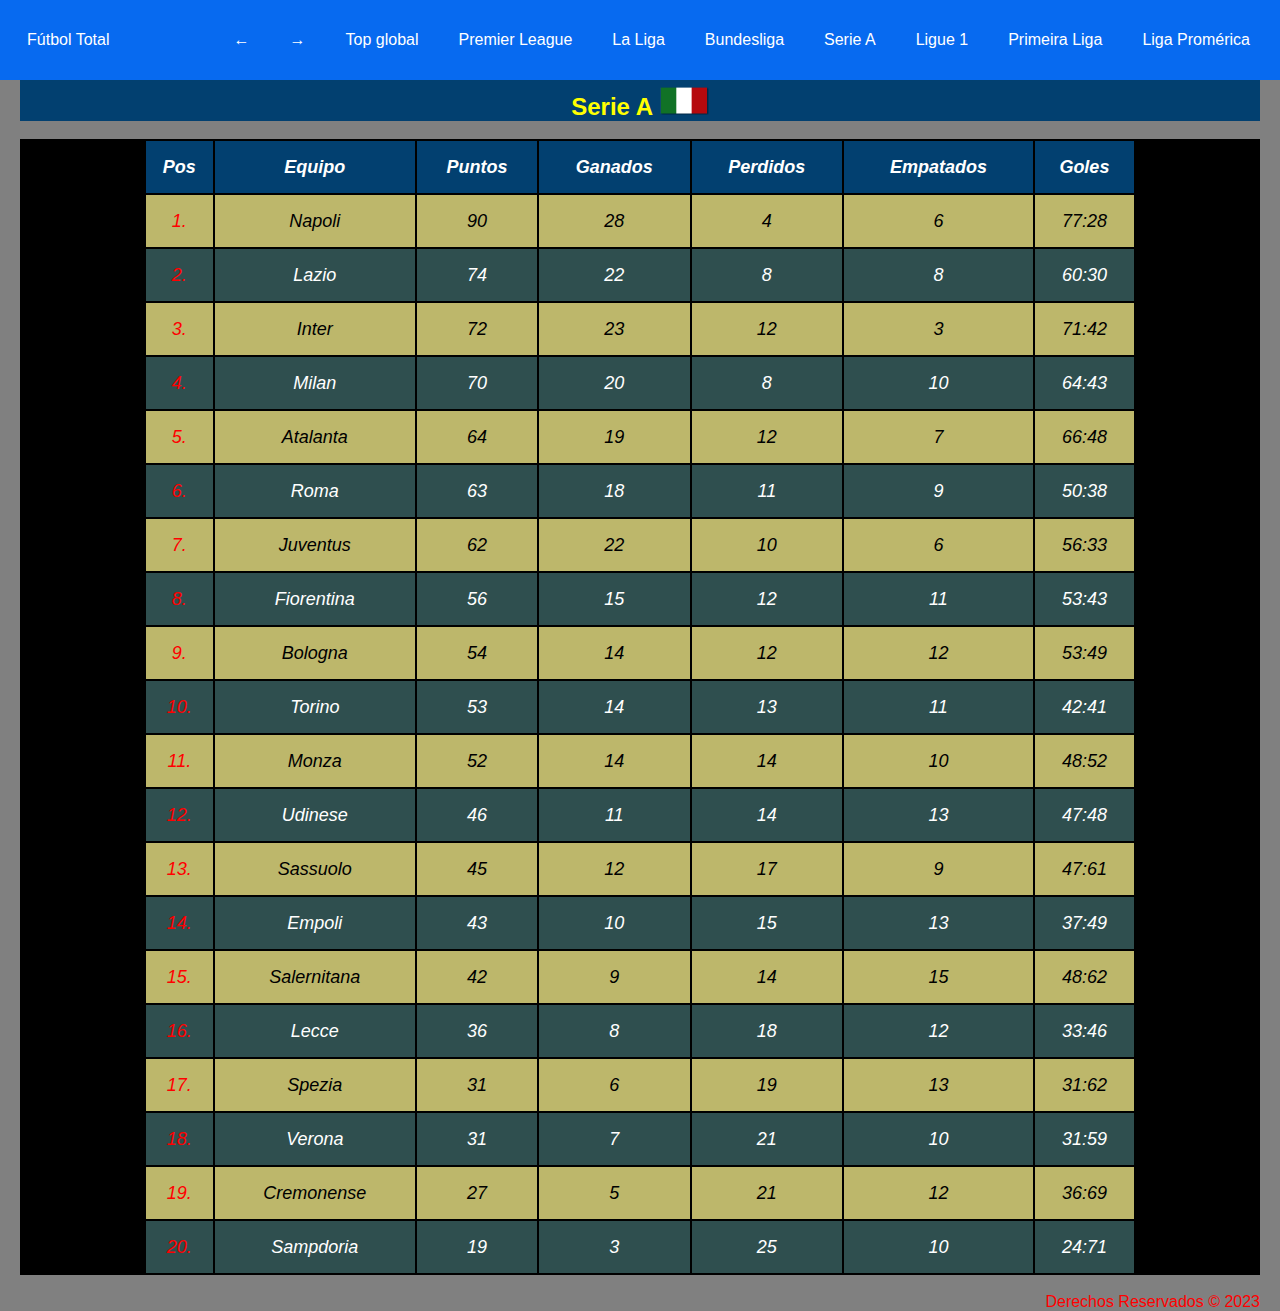
<file: src/main/resources/static/seriea.html>
<html>
    <head>
        <title>Fútbol Total: Serie A</title>
        <meta charset="UTF-8">
        <meta name="viewport" content="width=device-width, initial-scale=1.0">
        <link href="css/estilos.css" rel="stylesheet" type="text/css"/>
        <link href="css/menus.css" rel="stylesheet" type="text/css"/>
    </head>
    <body>
        <header class="header">
            <nav class="nav">
                <a class="nav-link logo" href="index.html">Fútbol Total</a>
                <ul class="nav-menu">
                    <li><a class="nav-menu-item"> <a class="nav-link nav-menu-link" href="bundesliga.html">&leftarrow;</a></li>
                    <li><a class="nav-menu-item"> <a class="nav-link nav-menu-link" href="ligue1.html">&rightarrow;</a></li>
                    <li><a class="nav-menu-item"> <a class="nav-link nav-menu-link" href="lideres.html">Top global</a></li>
                    <li><a class="nav-menu-item"> <a class="nav-link nav-menu-link" href="pl.html">Premier League</a></li>
                    <li><a class="nav-menu-item"> <a class="nav-link nav-menu-link" href="liga.html">La Liga</a></li>
                    <li><a class="nav-menu-item"> <a class="nav-link nav-menu-link" href="bundesliga.html">Bundesliga</a></li>
                    <li><a class="nav-menu-item"> <a class="nav-link nav-menu-link" href="seriea.html">Serie A</a></li>
                    <li><a class="nav-menu-item"> <a class="nav-link nav-menu-link" href="ligue1.html">Ligue 1</a></li>
                    <li><a class="nav-menu-item"> <a class="nav-link nav-menu-link" href="primeira.html">Primeira Liga</a></li>
                    <li><a class="nav-menu-item"> <a class="nav-link nav-menu-link" href="cr.html">Liga Promérica</a></li>
                </ul>
            </nav>
        </header>
        <aside>
            <h2>Serie A <img src="img/ita.png" alt="" width="50" height="35" style="padding-top: 6px"/></h2>
        </aside>
        </br>
        <section class="iframe">
            <table class="t">
                <thead>
                    <tr>
                         <th>Pos</th>
                        <th>Equipo</th>
                        <th>Puntos</th>
                        <th>Ganados</th>
                        <th>Perdidos</th>
                        <th>Empatados</th>
                        <th>Goles</th>
                    </tr>
                </thead>
                <tbody>
                    <tr>
                        <td style="color: red">1.</td>
                        <td>Napoli</td>
                        <td>90</td>
                        <td>28</td>
                        <td>4</td>
                        <td>6</td>
                        <td>77:28</td>
                    </tr>
                    <tr>
                         <td style="color: red">2.</td>
                        <td>Lazio</td>
                        <td>74</td>
                        <td>22</td>
                        <td>8</td>
                        <td>8</td>
                        <td>60:30</td>
                    </tr>
                    <tr>
                         <td style="color: red">3.</td>
                        <td>Inter</td>
                        <td>72</td>
                        <td>23</td>
                        <td>12</td>
                        <td>3</td>
                        <td>71:42</td>
                    </tr>
                    <tr>
                         <td style="color: red">4.</td>
                        <td>Milan</td>
                        <td>70</td>
                        <td>20</td>
                        <td>8</td>
                        <td>10</td>
                        <td>64:43</td>
                    </tr>
                    <tr>
                         <td style="color: red">5.</td>
                        <td>Atalanta</td>
                        <td>64</td>
                        <td>19</td>
                        <td>12</td>
                        <td>7</td>
                        <td>66:48</td>
                    </tr>
                    <tr>
                         <td style="color: red">6.</td>
                        <td>Roma</td>
                        <td>63</td>
                        <td>18</td>
                        <td>11</td>
                        <td>9</td>
                        <td>50:38</td>
                    </tr>
                    <tr>
                         <td style="color: red">7.</td>
                        <td>Juventus</td>
                        <td>62</td>
                        <td>22</td>
                        <td>10</td>
                        <td>6</td>
                        <td>56:33</td>
                    </tr>
                    <tr>
                         <td style="color: red">8.</td>
                        <td>Fiorentina</td>
                        <td>56</td>
                        <td>15</td>
                        <td>12</td>
                        <td>11</td>
                        <td>53:43</td>
                    </tr>
                    <tr>
                         <td style="color: red">9.</td>
                        <td>Bologna</td>
                        <td>54</td>
                        <td>14</td>
                        <td>12</td>
                        <td>12</td>
                        <td>53:49</td>
                    </tr>
                    <tr>
                         <td style="color: red">10.</td>
                        <td>Torino</td>
                        <td>53</td>
                        <td>14</td>
                        <td>13</td>
                        <td>11</td>
                        <td>42:41</td>
                    </tr>
                    <tr>
                         <td style="color: red">11.</td>
                        <td>Monza</td>
                        <td>52</td>
                        <td>14</td>
                        <td>14</td>
                        <td>10</td>
                        <td>48:52</td>
                    </tr>
                    <tr>
                         <td style="color: red">12.</td>
                        <td>Udinese</td>
                        <td>46</td>
                        <td>11</td>
                        <td>14</td>
                        <td>13</td>
                        <td>47:48</td>
                    </tr>
                    <tr>
                         <td style="color: red">13.</td>
                        <td>Sassuolo</td>
                        <td>45</td>
                        <td>12</td>
                        <td>17</td>
                        <td>9</td>
                        <td>47:61</td>
                    </tr>
                    <tr>
                         <td style="color: red">14.</td>
                        <td>Empoli</td>
                        <td>43</td>
                        <td>10</td>
                        <td>15</td>
                        <td>13</td>
                        <td>37:49</td>
                    </tr>
                    <tr>
                         <td style="color: red">15.</td>
                        <td>Salernitana</td>
                        <td>42</td>
                        <td>9</td>
                        <td>14</td>
                        <td>15</td>
                        <td>48:62</td>
                    </tr>
                    <tr>
                         <td style="color: red">16.</td>
                        <td>Lecce</td>
                        <td>36</td>
                        <td>8</td>
                        <td>18</td>
                        <td>12</td>
                        <td>33:46</td>
                    </tr>
                    <tr>
                         <td style="color: red">17.</td>
                        <td>Spezia</td>
                        <td>31</td>
                        <td>6</td>
                        <td>19</td>
                        <td>13</td>
                        <td>31:62</td>
                    </tr>
                    <tr>
                         <td style="color: red">18.</td>
                        <td>Verona</td>
                        <td>31</td>
                        <td>7</td>
                        <td>21</td>
                        <td>10</td>
                        <td>31:59</td>
                    </tr>
                    <tr>
                         <td style="color: red">19.</td>
                        <td>Cremonense</td>
                        <td>27</td>
                        <td>5</td>
                        <td>21</td>
                        <td>12</td>
                        <td>36:69</td>
                    </tr>
                    <tr>
                         <td style="color: red">20.</td>
                        <td>Sampdoria</td>
                        <td>19</td>
                        <td>3</td>
                        <td>25</td>
                        <td>10</td>
                        <td>24:71</td>
                    </tr>
                </tbody>
            </table>
        </section>
        </br>
        <footer style="text-align: end">
            <p style="color: red">Derechos Reservados &COPY; 2023</p>
        </footer>
    </body>
</html>
</file>
<file: src/main/resources/static/css/menus.css>
* {
    margin: auto;
    box-sizing: border-box;
}


body {
    font-family: sans-serif;
    padding: 80px 20px 0;

}

.header {
    position: fixed;
    background-color: #076AF0;
    height: 80px;
    width: 100%;
    top: 0;
    left: 0;
}

.nav {
    display: flex;
    justify-content: space-between;
    margin: 0 auto;
}

.nav-link {
    text-decoration: none;
    color: white;
}

.logo:hover {
    font-size: 30px;
    font-weight: bold;
    padding: 0 50px;
    line-height: 80px;
    background-color: red;
    transition: 0.5s;
}

.nav-menu {
    display: flex;
    margin-right: 20px;
    list-style: none;
}

.nav-menu-item {
    font-size: 18px;
    margin: 0 10px;
    line-height: 80px;
}

.nav-menu-link:hover {
    font-size: 20px;
    background-color: #024070;
    transition: 0.5s;
}

.nav-menu-link {
    padding: 10px 10px;
    border-radius: 20px;
    line-height: 80px;
}
</file>
<file: src/main/resources/static/css/estilos.css>
h1,h2{
    text-align: center;
}

h1{
    background-color: black;
    color: white;
}

h2{
    background-color: #024070;
    color: yellow;
}

thead tr {
    font-size: 18px;
    margin: 0 10px;
    line-height: 50px;
    background-color: #024070;
    color: white;
    font-style: italic;
}

tbody tr:nth-child(even) {
    font-size: 18px;
    margin: 0 10px;
    line-height: 50px;
    background-color: darkslategray;
    color: white;
    font-style: italic;
}

tbody tr:nth-child(odd) {
    font-size: 18px;
    margin: 0 10px;
    line-height: 50px;
    background-color: darkkhaki;
    font-style: italic;
}

section.iframe {
    text-align: center;
    background-color: black;

}

body {
    background-color: grey;
}

table.t {
    width: 80%;
    height: 550px;
    text-align: center;
    margin-left: auto;
    margin-right: auto;
}
</file>
